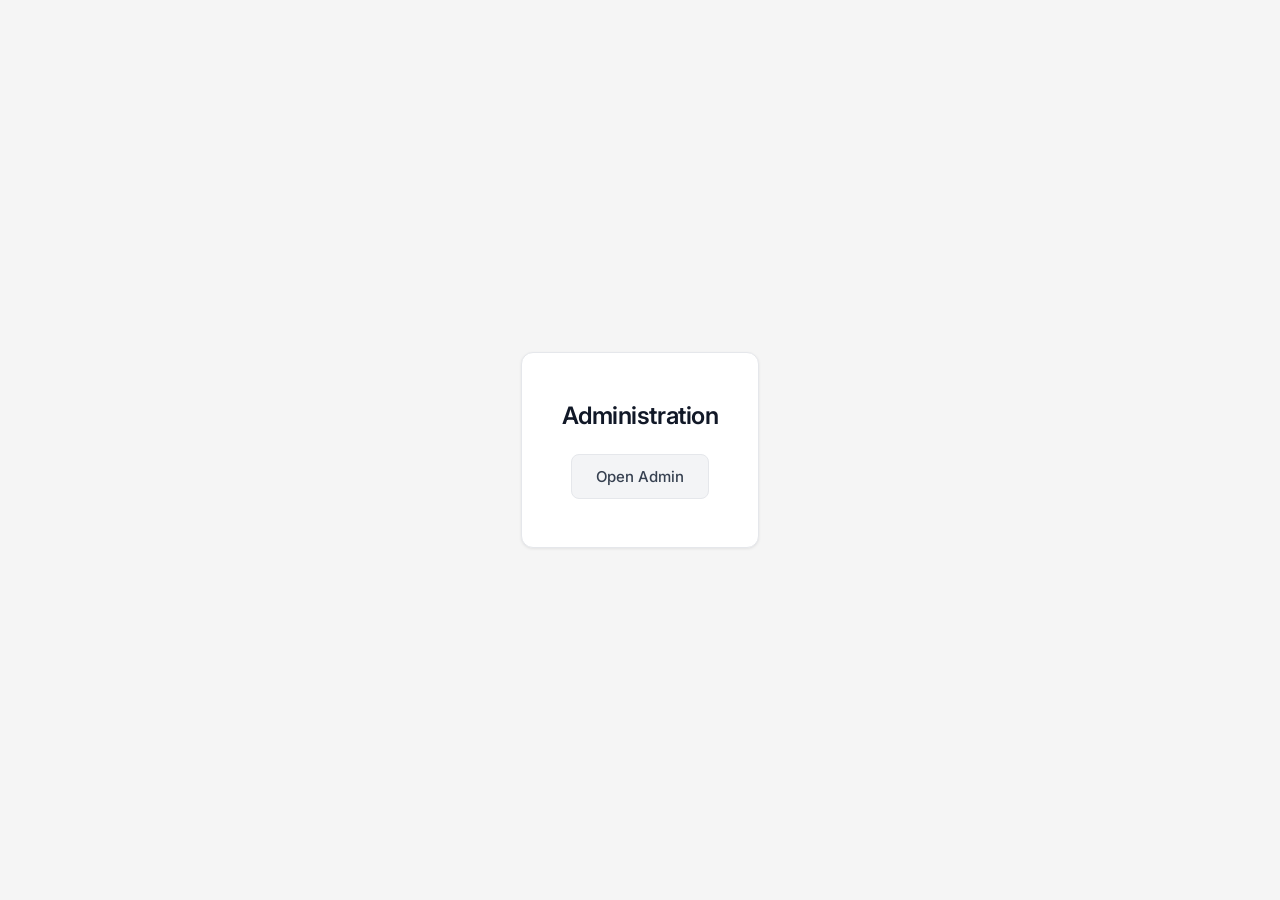
<file: frontend_stub/index.html>
<!DOCTYPE html>
<html lang="en">
<head>
  <meta charset="UTF-8" />
  <meta name="viewport" content="width=device-width, initial-scale=1.0" />
  <title>Rental — Admin</title>
  <link rel="preconnect" href="https://fonts.googleapis.com" />
  <link rel="preconnect" href="https://fonts.gstatic.com" crossorigin />
  <link href="https://fonts.googleapis.com/css2?family=Inter:wght@400;500;600&display=swap" rel="stylesheet" />
  <style>
    * { box-sizing: border-box; }
    body {
      margin: 0;
      min-height: 100vh;
      display: flex;
      align-items: center;
      justify-content: center;
      font-family: 'Inter', system-ui, -apple-system, sans-serif;
      background: #f5f5f5;
      color: #374151;
    }
    .card {
      text-align: center;
      padding: 3rem 2.5rem;
      background: #fff;
      border-radius: 12px;
      box-shadow: 0 1px 3px rgba(0, 0, 0, 0.08);
      border: 1px solid #e5e7eb;
    }
    .card h1 {
      font-size: 1.5rem;
      font-weight: 600;
      letter-spacing: -0.02em;
      margin: 0 0 1.5rem;
      color: #111827;
    }
    a.cta {
      display: inline-block;
      padding: 0.75rem 1.5rem;
      background: #f3f4f6;
      color: #374151;
      text-decoration: none;
      font-size: 0.9375rem;
      font-weight: 500;
      border-radius: 8px;
      border: 1px solid #e5e7eb;
      transition: background 0.15s ease, border-color 0.15s ease;
    }
    a.cta:hover {
      background: #e5e7eb;
      border-color: #d1d5db;
    }
  </style>
</head>
<body>
  <div class="card">
    <h1>Administration</h1>
    <a class="cta" href="/admin/">Open Admin</a>
  </div>
</body>
</html>
</file>
